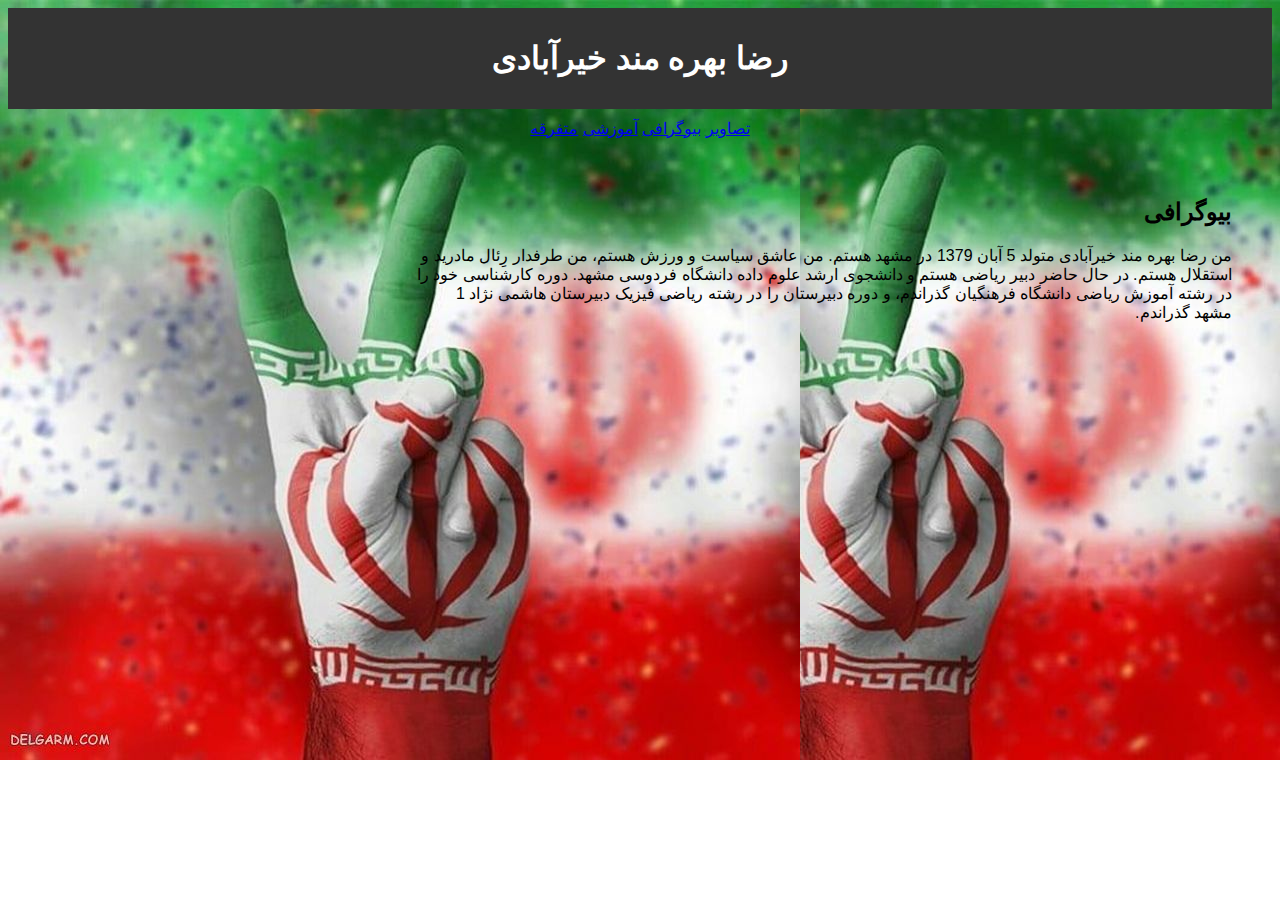
<file: index.html>
<!DOCTYPE html> <html lang="fa"> <head> <meta charset="UTF-8"> <meta http-equiv="X-UA-Compatible" content="IE=edge"> <meta name="viewport" content="width=device-width, initial-scale=1.0"> <title>رضا بهره مند خیرآبادی</title> <style> body{
            background-image: url('5ff947553b451.jpg'), url('5ff947553b451.jpg');
            background-size:1920*1080 , 1920*1080;
            background-position: left top, right top;
            background-repeat: no-repeat, no-repeat;
        font-family: Tahoma, Arial, sans-serif; direction: rtl; text-align: right; } header { background-color: #333; color: white; text-align: center; padding: 10px 0; } .links { text-align: center; margin-top: 10px; } .container { display: flex; justify-content: space-between; margin: 20px; } .images { display: none; } .resume { float: right; width: 70%; padding: 20px; box-sizing: border-box; } </style> </head> <body> <header> <h1>رضا بهره مند خیرآبادی</h1> </header> <div class="links"> <a href="#" onclick="showImages()">تصاویر</a> <a href="#" onclick="showBio()">بیوگرافی</a> <a href="#" onclick="showEducation()">آموزشی</a> <a href="#" onclick="showMisc()">متفرقه</a> </div> <div class="container"> <div class="images"> <h2>تصاویر</h2> <img src="photo_2024-02-23_08-41-07.jpg" onclick="showImage('image1_large.jpg')" alt="تصویر 1"> <img src="photo_2024-02-23_08-41-17.jpg" onclick="showImage('image2_large.jpg')" alt="تصویر 2"> <img src="photo_2024-02-23_08-40-52.jpg" onclick="showImage('image3_large.jpg')" alt="تصویر 3"> </div> <div class="resume"> <h2>بیوگرافی</h2> <p>من رضا بهره مند خیرآبادی متولد 5 آبان 1379 در مشهد هستم. من عاشق سیاست و ورزش هستم، من طرفدار رِئال مادرید و استقلال هستم. در حال حاضر دبیر ریاضی هستم و دانشجوی ارشد علوم داده دانشگاه فردوسی مشهد. دوره کارشناسی خود را در رشته آموزش ریاضی دانشگاه فرهنگیان گذراندم، و دوره دبیرستان را در رشته ریاضی فیزیک دبیرستان هاشمی نژاد 1 مشهد گذراندم.</p> </div> </div>
<script>
    function showImage(imageUrl) {
        var largeImage = document.createElement('img');
        largeImage.src = imageUrl;
        largeImage.style.width = '100%';
        document.body.appendChild(largeImage);
    }

    function showEducation() {
        alert('این بخش در حال توسعه است');
    }

    function showImages() {
        var imagesDiv = document.querySelector('.images');
        imagesDiv.style.display = 'block';
    }
  function showBio() {
            var bioParagraph = document.createElement('p');
            bioParagraph.textContent = 'من رضا بهره مند خیرآبادی متولد 5 آبان 1379 در مشهد هستم. من عاشق سیاست و ورزش هستم، من طرفدار رِئال مادرید و استقلال هستم. در حال حاضر دبیر ریاضی هستم و دانشجوی ارشد علوم داده دانشگاه فردوسی مشهد. دوره کارشناسی خود را در رشته آموزش ریاضی دانشگاه فرهنگیان گذراندم، و دوره دبیرستان را در رشته ریاضی فیزیک دبیرستان هاشمی نژاد 1 مشهد گذراندم.';
            document.querySelector('.resume');
       if (!bioShown) {
            var resumeDiv = document.querySelector('.resume');
            resumeDiv.style.display = 'block';
            bioShown = false;
        }
        }


   
    function showMisc() {
        alert('این بخش در حال توسعه است');
    }
</script>
</body> </html>
</file>
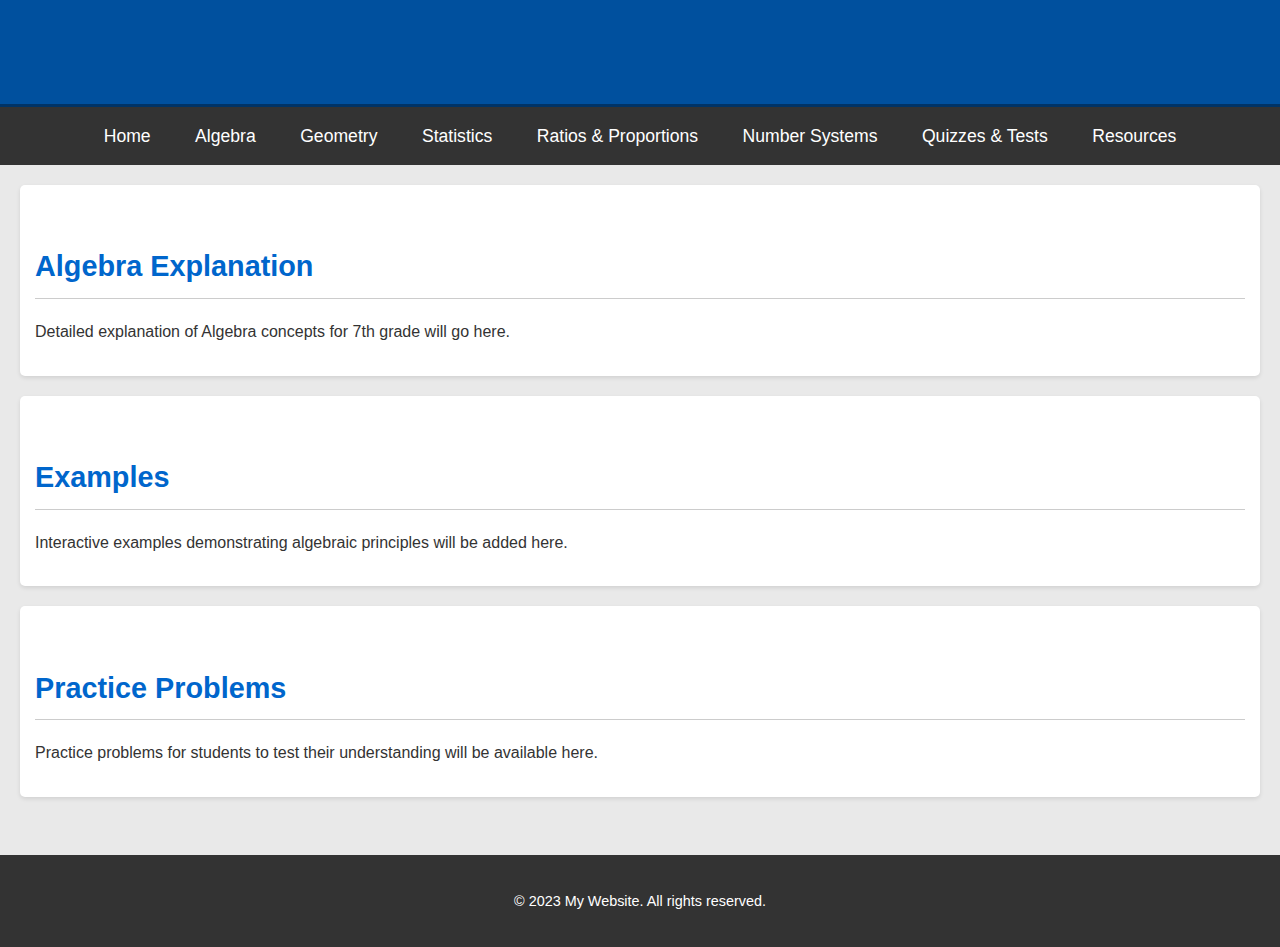
<file: algebra.html>
<!DOCTYPE html>
<html lang="en">
<head>
    <meta charset="UTF-8">
    <meta name="viewport" content="width=device-width, initial-scale=1.0">
    <title>Algebra - 7th Grade Math</title>
    <link rel="stylesheet" href="css/style.css">
</head>
<body>
    <header>
        <h1>7th Grade Math - Algebra</h1>
    </header>
    <nav>
        <ul>
            <li><a href="index.html">Home</a></li>
            <li><a href="algebra.html">Algebra</a></li>
            <li><a href="geometry.html">Geometry</a></li>
            <li><a href="statistics.html">Statistics</a></li>
            <li><a href="ratios.html">Ratios & Proportions</a></li>
            <li><a href="number_systems.html">Number Systems</a></li>
            <li><a href="quizzes.html">Quizzes & Tests</a></li>
            <li><a href="resources.html">Resources</a></li>
        </ul>
    </nav>
    <main>
        <section id="explanation">
            <h2>Algebra Explanation</h2>
            <p>Detailed explanation of Algebra concepts for 7th grade will go here.</p>
        </section>
        <section id="examples">
            <h2>Examples</h2>
            <p>Interactive examples demonstrating algebraic principles will be added here.</p>
        </section>
        <section id="practice">
            <h2>Practice Problems</h2>
            <p>Practice problems for students to test their understanding will be available here.</p>
        </section>
    </main>
    <footer>
        <p>&copy; 2023 My Website. All rights reserved.</p>
    </footer>
</body>
</html>
</file>
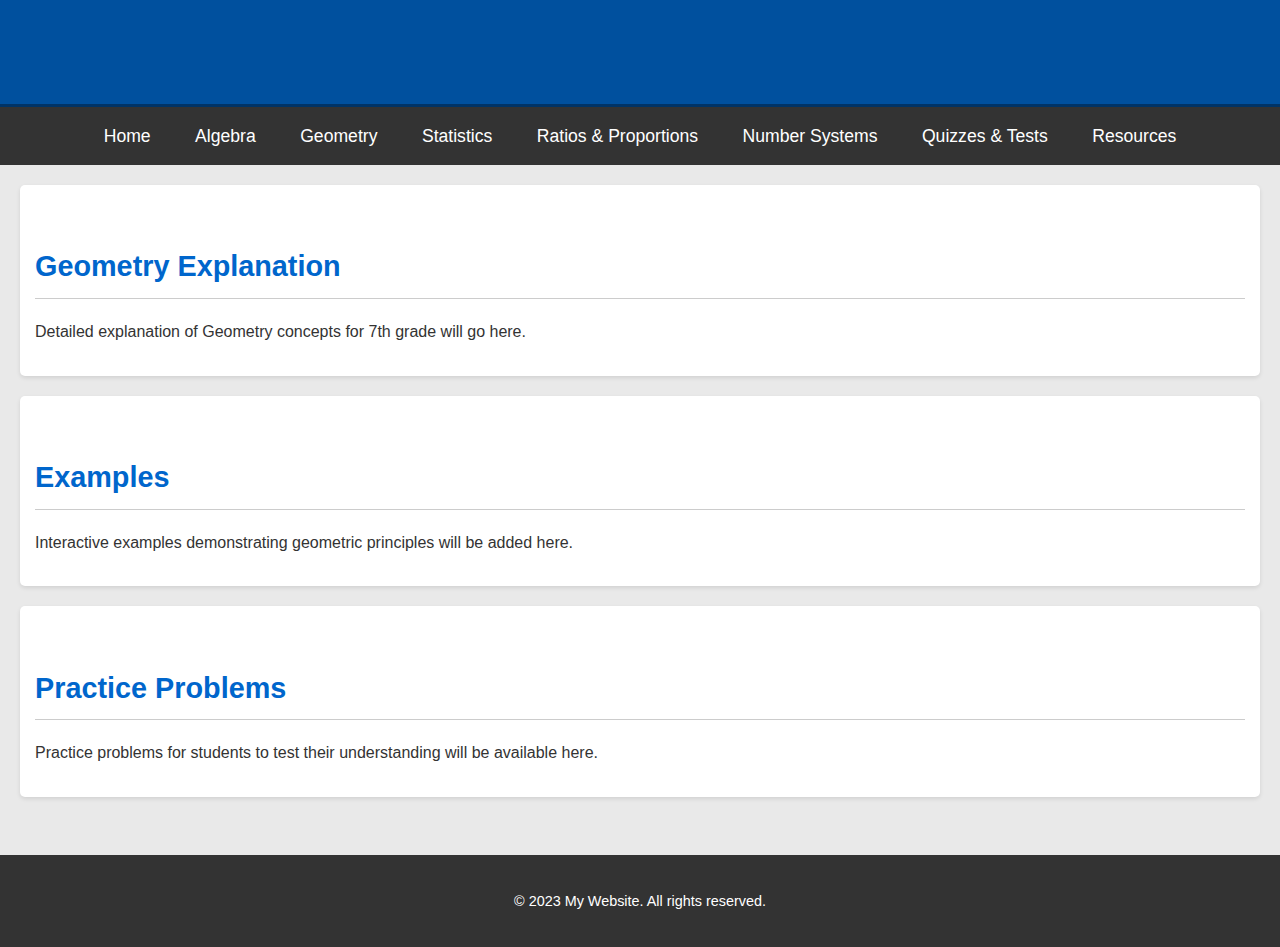
<file: geometry.html>
<!DOCTYPE html>
<html lang="en">
<head>
    <meta charset="UTF-8">
    <meta name="viewport" content="width=device-width, initial-scale=1.0">
    <title>Geometry - 7th Grade Math</title>
    <link rel="stylesheet" href="css/style.css">
</head>
<body>
    <header>
        <h1>7th Grade Math - Geometry</h1>
    </header>
    <nav>
        <ul>
            <li><a href="index.html">Home</a></li>
            <li><a href="algebra.html">Algebra</a></li>
            <li><a href="geometry.html">Geometry</a></li>
            <li><a href="statistics.html">Statistics</a></li>
            <li><a href="ratios.html">Ratios & Proportions</a></li>
            <li><a href="number_systems.html">Number Systems</a></li>
            <li><a href="quizzes.html">Quizzes & Tests</a></li>
            <li><a href="resources.html">Resources</a></li>
        </ul>
    </nav>
    <main>
        <section id="explanation">
            <h2>Geometry Explanation</h2>
            <p>Detailed explanation of Geometry concepts for 7th grade will go here.</p>
        </section>
        <section id="examples">
            <h2>Examples</h2>
            <p>Interactive examples demonstrating geometric principles will be added here.</p>
        </section>
        <section id="practice">
            <h2>Practice Problems</h2>
            <p>Practice problems for students to test their understanding will be available here.</p>
        </section>
    </main>
    <footer>
        <p>&copy; 2023 My Website. All rights reserved.</p>
    </footer>
</body>
</html>
</file>
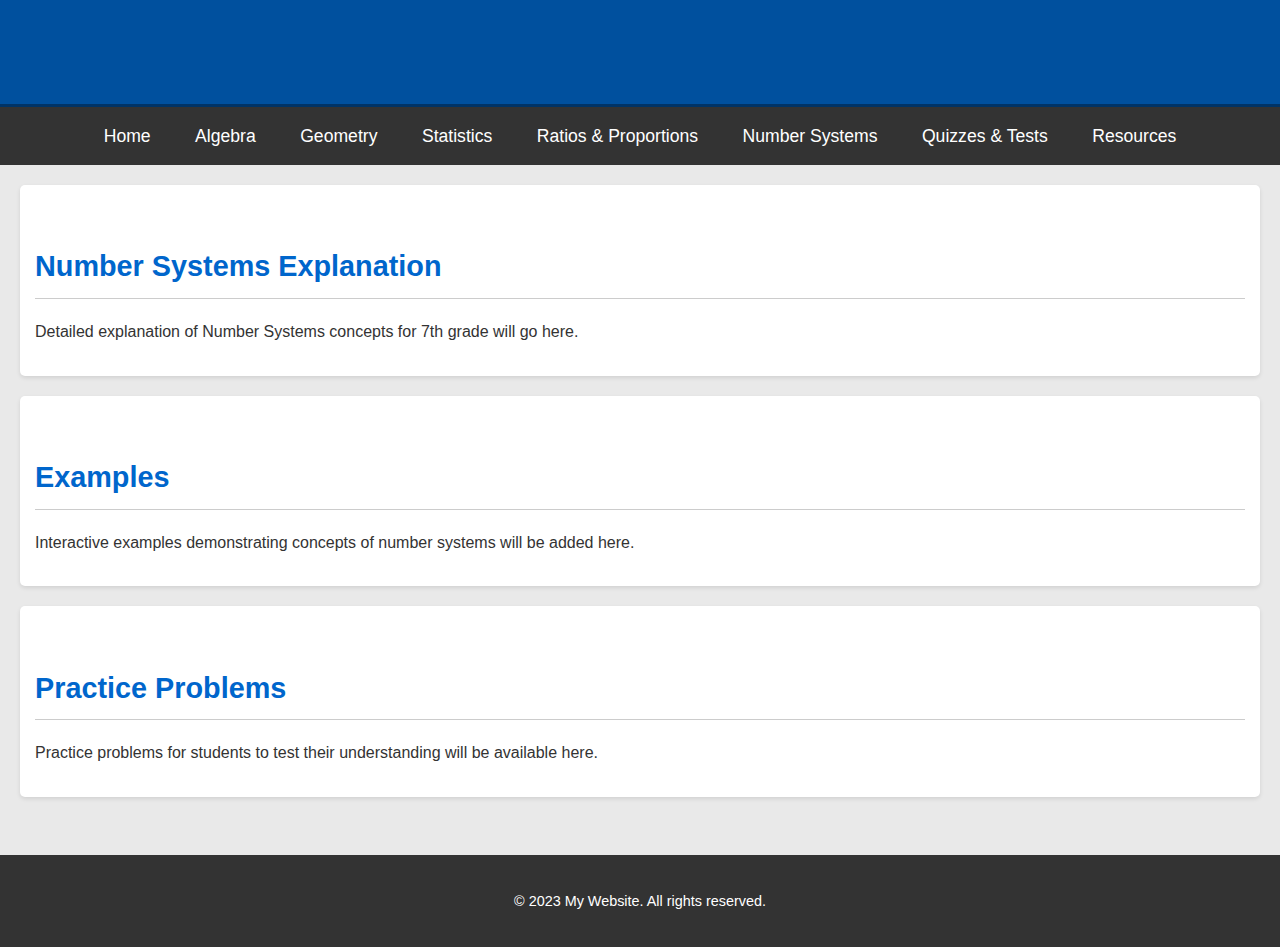
<file: number_systems.html>
<!DOCTYPE html>
<html lang="en">
<head>
    <meta charset="UTF-8">
    <meta name="viewport" content="width=device-width, initial-scale=1.0">
    <title>Number Systems - 7th Grade Math</title>
    <link rel="stylesheet" href="css/style.css">
</head>
<body>
    <header>
        <h1>7th Grade Math - Number Systems</h1>
    </header>
    <nav>
        <ul>
            <li><a href="index.html">Home</a></li>
            <li><a href="algebra.html">Algebra</a></li>
            <li><a href="geometry.html">Geometry</a></li>
            <li><a href="statistics.html">Statistics</a></li>
            <li><a href="ratios.html">Ratios & Proportions</a></li>
            <li><a href="number_systems.html">Number Systems</a></li>
            <li><a href="quizzes.html">Quizzes & Tests</a></li>
            <li><a href="resources.html">Resources</a></li>
        </ul>
    </nav>
    <main>
        <section id="explanation">
            <h2>Number Systems Explanation</h2>
            <p>Detailed explanation of Number Systems concepts for 7th grade will go here.</p>
        </section>
        <section id="examples">
            <h2>Examples</h2>
            <p>Interactive examples demonstrating concepts of number systems will be added here.</p>
        </section>
        <section id="practice">
            <h2>Practice Problems</h2>
            <p>Practice problems for students to test their understanding will be available here.</p>
        </section>
    </main>
    <footer>
        <p>&copy; 2023 My Website. All rights reserved.</p>
    </footer>
</body>
</html>
</file>
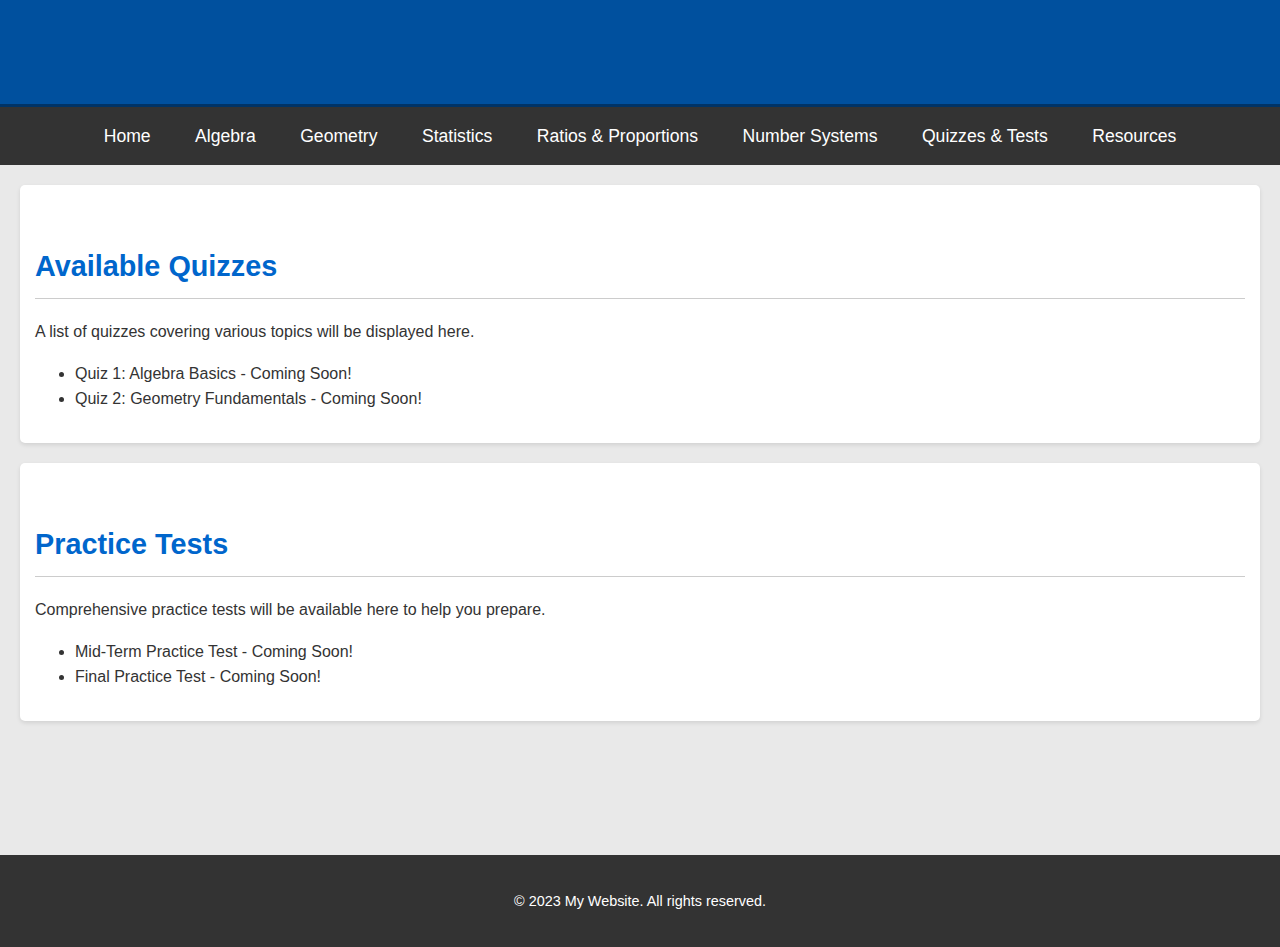
<file: quizzes.html>
<!DOCTYPE html>
<html lang="en">
<head>
    <meta charset="UTF-8">
    <meta name="viewport" content="width=device-width, initial-scale=1.0">
    <title>Quizzes & Tests - 7th Grade Math</title>
    <link rel="stylesheet" href="css/style.css">
</head>
<body>
    <header>
        <h1>7th Grade Math - Quizzes & Tests</h1>
    </header>
    <nav>
        <ul>
            <li><a href="index.html">Home</a></li>
            <li><a href="algebra.html">Algebra</a></li>
            <li><a href="geometry.html">Geometry</a></li>
            <li><a href="statistics.html">Statistics</a></li>
            <li><a href="ratios.html">Ratios & Proportions</a></li>
            <li><a href="number_systems.html">Number Systems</a></li>
            <li><a href="quizzes.html">Quizzes & Tests</a></li>
            <li><a href="resources.html">Resources</a></li>
        </ul>
    </nav>
    <main>
        <section id="quizzes-list">
            <h2>Available Quizzes</h2>
            <p>A list of quizzes covering various topics will be displayed here.</p>
            <ul>
                <li>Quiz 1: Algebra Basics - Coming Soon!</li>
                <li>Quiz 2: Geometry Fundamentals - Coming Soon!</li>
            </ul>
        </section>
        <section id="tests-list">
            <h2>Practice Tests</h2>
            <p>Comprehensive practice tests will be available here to help you prepare.</p>
            <ul>
                <li>Mid-Term Practice Test - Coming Soon!</li>
                <li>Final Practice Test - Coming Soon!</li>
            </ul>
        </section>
    </main>
    <footer>
        <p>&copy; 2023 My Website. All rights reserved.</p>
    </footer>
</body>
</html>
</file>
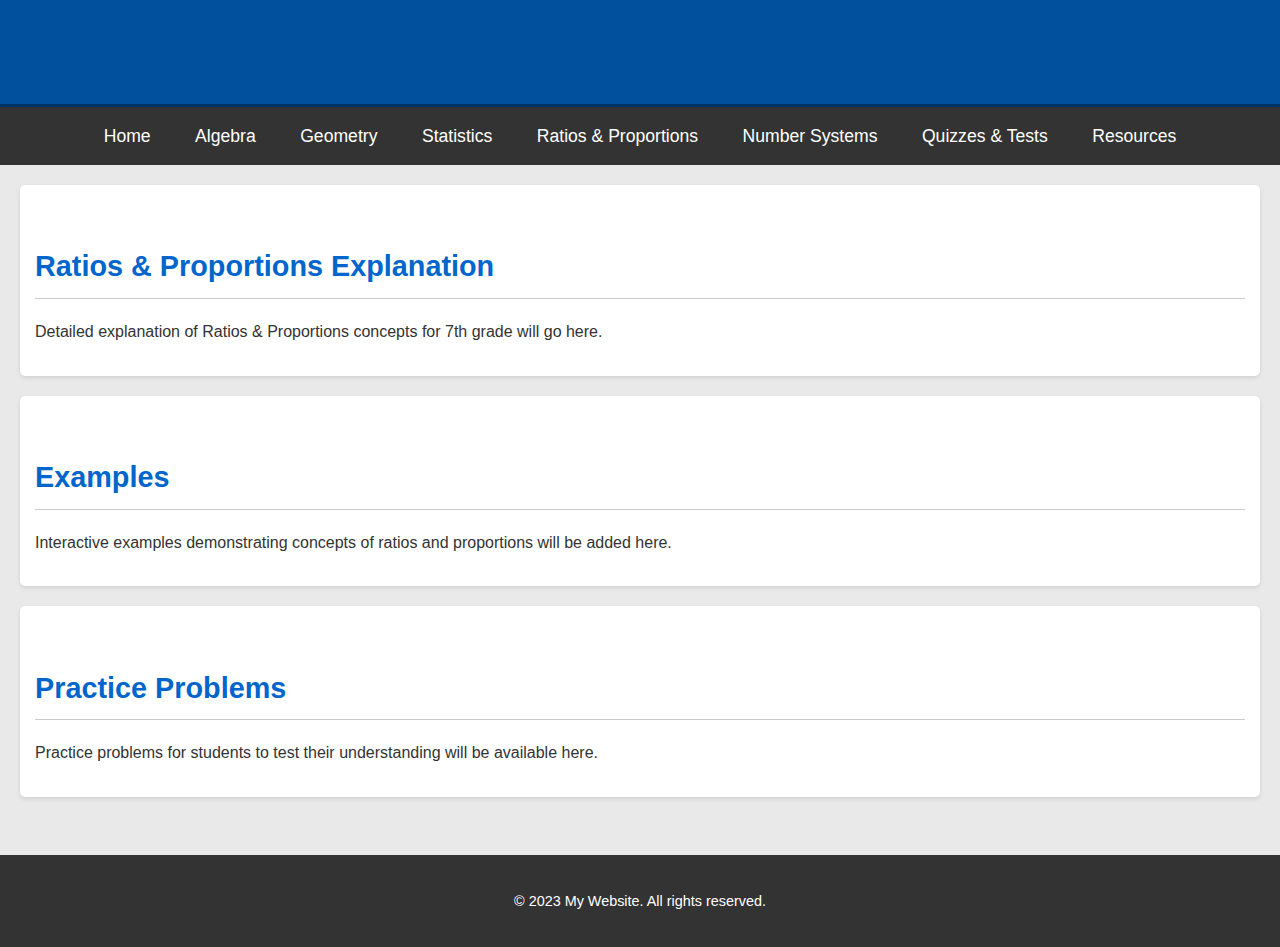
<file: ratios.html>
<!DOCTYPE html>
<html lang="en">
<head>
    <meta charset="UTF-8">
    <meta name="viewport" content="width=device-width, initial-scale=1.0">
    <title>Ratios & Proportions - 7th Grade Math</title>
    <link rel="stylesheet" href="css/style.css">
</head>
<body>
    <header>
        <h1>7th Grade Math - Ratios & Proportions</h1>
    </header>
    <nav>
        <ul>
            <li><a href="index.html">Home</a></li>
            <li><a href="algebra.html">Algebra</a></li>
            <li><a href="geometry.html">Geometry</a></li>
            <li><a href="statistics.html">Statistics</a></li>
            <li><a href="ratios.html">Ratios & Proportions</a></li>
            <li><a href="number_systems.html">Number Systems</a></li>
            <li><a href="quizzes.html">Quizzes & Tests</a></li>
            <li><a href="resources.html">Resources</a></li>
        </ul>
    </nav>
    <main>
        <section id="explanation">
            <h2>Ratios & Proportions Explanation</h2>
            <p>Detailed explanation of Ratios & Proportions concepts for 7th grade will go here.</p>
        </section>
        <section id="examples">
            <h2>Examples</h2>
            <p>Interactive examples demonstrating concepts of ratios and proportions will be added here.</p>
        </section>
        <section id="practice">
            <h2>Practice Problems</h2>
            <p>Practice problems for students to test their understanding will be available here.</p>
        </section>
    </main>
    <footer>
        <p>&copy; 2023 My Website. All rights reserved.</p>
    </footer>
</body>
</html>
</file>
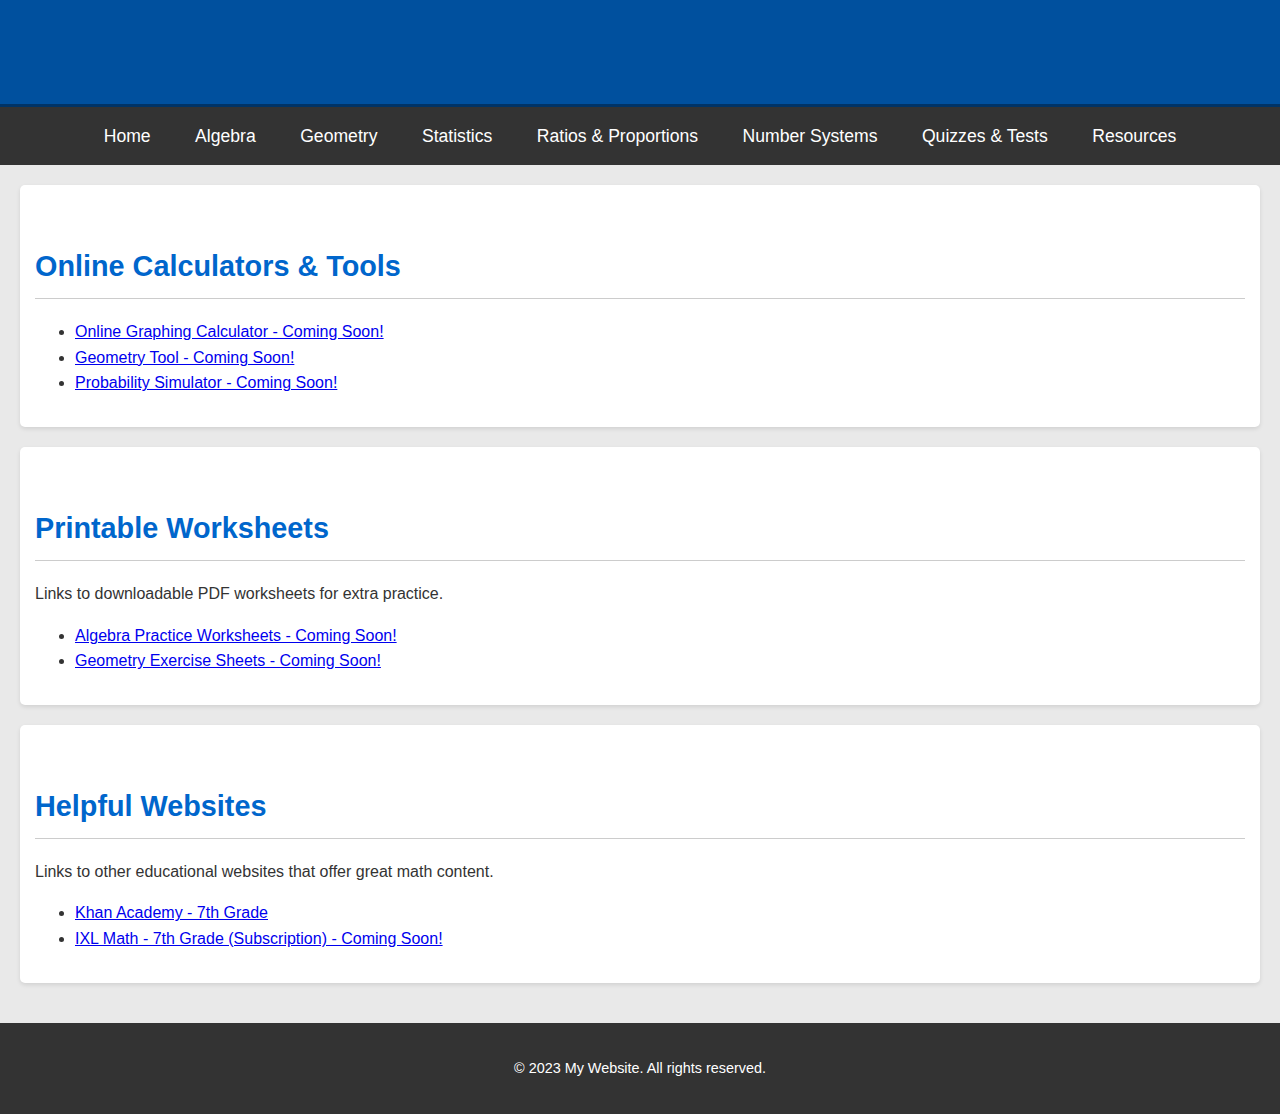
<file: resources.html>
<!DOCTYPE html>
<html lang="en">
<head>
    <meta charset="UTF-8">
    <meta name="viewport" content="width=device-width, initial-scale=1.0">
    <title>Resources - 7th Grade Math</title>
    <link rel="stylesheet" href="css/style.css">
</head>
<body>
    <header>
        <h1>7th Grade Math - Additional Resources</h1>
    </header>
    <nav>
        <ul>
            <li><a href="index.html">Home</a></li>
            <li><a href="algebra.html">Algebra</a></li>
            <li><a href="geometry.html">Geometry</a></li>
            <li><a href="statistics.html">Statistics</a></li>
            <li><a href="ratios.html">Ratios & Proportions</a></li>
            <li><a href="number_systems.html">Number Systems</a></li>
            <li><a href="quizzes.html">Quizzes & Tests</a></li>
            <li><a href="resources.html">Resources</a></li>
        </ul>
    </nav>
    <main>
        <section id="online-tools">
            <h2>Online Calculators & Tools</h2>
            <ul>
                <li><a href="#">Online Graphing Calculator - Coming Soon!</a></li>
                <li><a href="#">Geometry Tool - Coming Soon!</a></li>
                <li><a href="#">Probability Simulator - Coming Soon!</a></li>
            </ul>
        </section>
        <section id="worksheets">
            <h2>Printable Worksheets</h2>
            <p>Links to downloadable PDF worksheets for extra practice.</p>
            <ul>
                <li><a href="#">Algebra Practice Worksheets - Coming Soon!</a></li>
                <li><a href="#">Geometry Exercise Sheets - Coming Soon!</a></li>
            </ul>
        </section>
        <section id="external-links">
            <h2>Helpful Websites</h2>
            <p>Links to other educational websites that offer great math content.</p>
            <ul>
                <li><a href="https://www.khanacademy.org/math/k-8-grades/cc-seventh-grade-math" target="_blank">Khan Academy - 7th Grade</a></li>
                <li><a href="#">IXL Math - 7th Grade (Subscription) - Coming Soon!</a></li>
            </ul>
        </section>
    </main>
    <footer>
        <p>&copy; 2023 My Website. All rights reserved.</p>
    </footer>
</body>
</html>
</file>
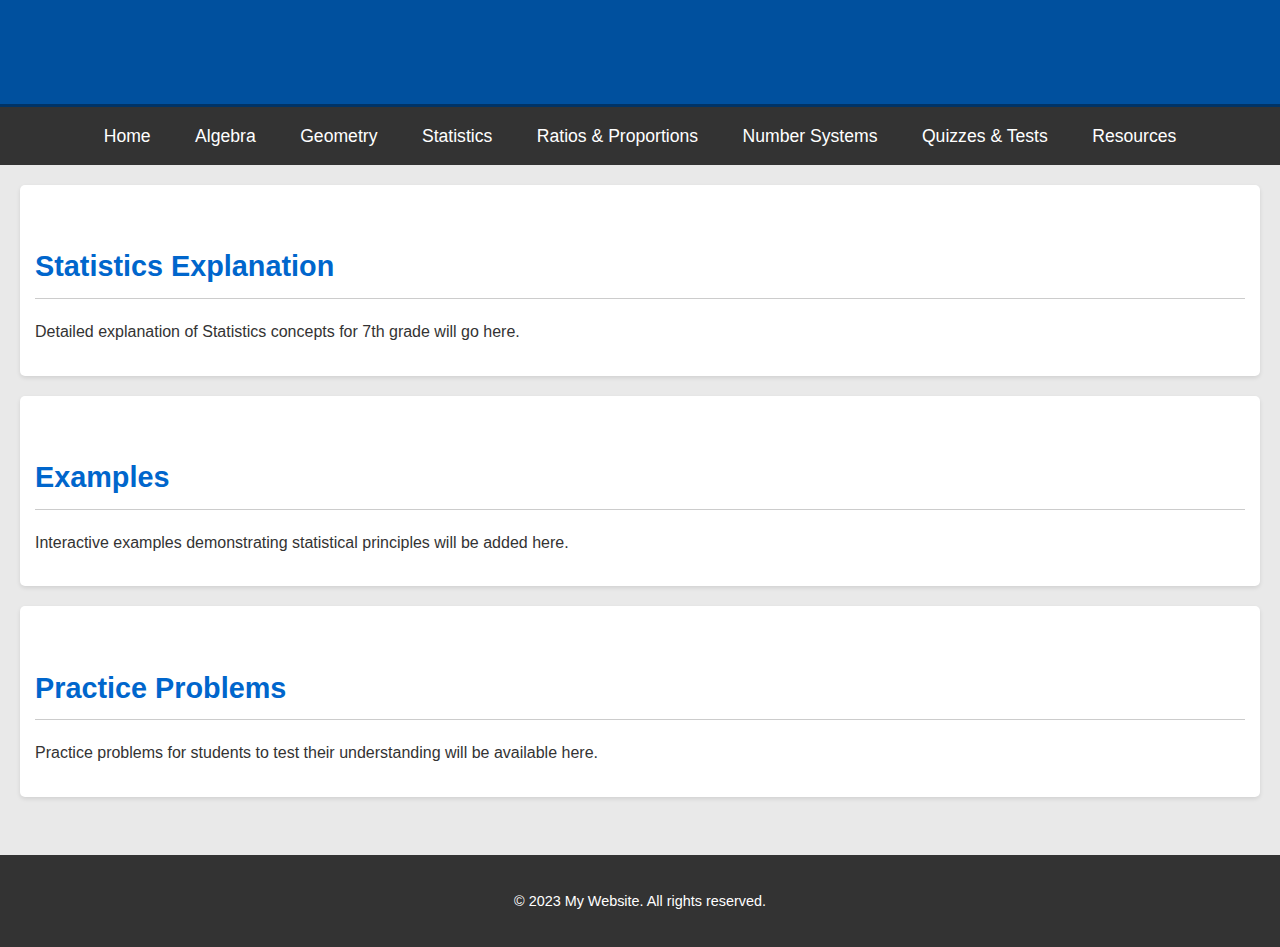
<file: statistics.html>
<!DOCTYPE html>
<html lang="en">
<head>
    <meta charset="UTF-8">
    <meta name="viewport" content="width=device-width, initial-scale=1.0">
    <title>Statistics - 7th Grade Math</title>
    <link rel="stylesheet" href="css/style.css">
</head>
<body>
    <header>
        <h1>7th Grade Math - Statistics</h1>
    </header>
    <nav>
        <ul>
            <li><a href="index.html">Home</a></li>
            <li><a href="algebra.html">Algebra</a></li>
            <li><a href="geometry.html">Geometry</a></li>
            <li><a href="statistics.html">Statistics</a></li>
            <li><a href="ratios.html">Ratios & Proportions</a></li>
            <li><a href="number_systems.html">Number Systems</a></li>
            <li><a href="quizzes.html">Quizzes & Tests</a></li>
            <li><a href="resources.html">Resources</a></li>
        </ul>
    </nav>
    <main>
        <section id="explanation">
            <h2>Statistics Explanation</h2>
            <p>Detailed explanation of Statistics concepts for 7th grade will go here.</p>
        </section>
        <section id="examples">
            <h2>Examples</h2>
            <p>Interactive examples demonstrating statistical principles will be added here.</p>
        </section>
        <section id="practice">
            <h2>Practice Problems</h2>
            <p>Practice problems for students to test their understanding will be available here.</p>
        </section>
    </main>
    <footer>
        <p>&copy; 2023 My Website. All rights reserved.</p>
    </footer>
</body>
</html>
</file>
<file: css/style.css>
/* General Body Styles */
body {
    font-family: Arial, Helvetica, sans-serif;
    margin: 0;
    padding: 0;
    background-color: #e9e9e9; /* Light grey background */
    color: #333; /* Dark grey text */
    line-height: 1.6;
}

/* Header Styles */
header {
    background-color: #00509e; /* A distinct blue color */
    color: #ffffff; /* White text */
    padding: 20px 0;
    text-align: center;
    border-bottom: 3px solid #003366; /* Darker blue bottom border */
}

header h1 {
    margin: 0;
    font-size: 2.5em;
}

/* Navigation Menu Styles */
nav ul {
    list-style-type: none;
    padding: 0;
    margin: 0;
    text-align: center;
    background-color: #333; /* Dark background for nav bar */
}

nav ul li {
    display: inline-block; /* Display links in a line */
}

nav ul li a {
    display: block;
    color: #fff; /* White link text */
    text-decoration: none;
    padding: 15px 20px; /* Padding for clickable area */
    font-size: 1.1em;
}

nav ul li a:hover {
    background-color: #555; /* Darker background on hover */
    color: #ffdd40; /* Yellow text on hover for contrast */
}

/* Main Content Area Styles */
main {
    padding: 20px;
    min-height: calc(100vh - 250px); /* Ensure main content pushes footer down */
}

/* Headings Styles */
h1 {
    font-size: 2.2em;
    color: #00509e; /* Blue color for H1 in main */
    margin-bottom: 0.5em;
}

h2 {
    font-size: 1.8em;
    color: #0066cc; /* Slightly lighter blue for H2 */
    margin-top: 1.5em;
    margin-bottom: 0.7em;
    border-bottom: 1px solid #ccc;
    padding-bottom: 0.3em;
}

h3 {
    font-size: 1.4em;
    color: #333;
    margin-top: 1em;
    margin-bottom: 0.5em;
}

/* Paragraph Styles */
p {
    margin-bottom: 1em;
    font-size: 1em;
}

/* Footer Styles */
footer {
    text-align: center;
    padding: 20px;
    background-color: #333; /* Dark background for footer */
    color: #fff; /* White text */
    font-size: 0.9em;
    /* Removed position: fixed to allow content to push it down */
    width: 100%;
    box-sizing: border-box; /* Ensure padding doesn't add to width */
}

/* Styling for sections within main for better visual separation */
main section {
    background-color: #fff;
    padding: 15px;
    margin-bottom: 20px;
    border-radius: 5px;
    box-shadow: 0 2px 4px rgba(0,0,0,0.1);
}
</file>
